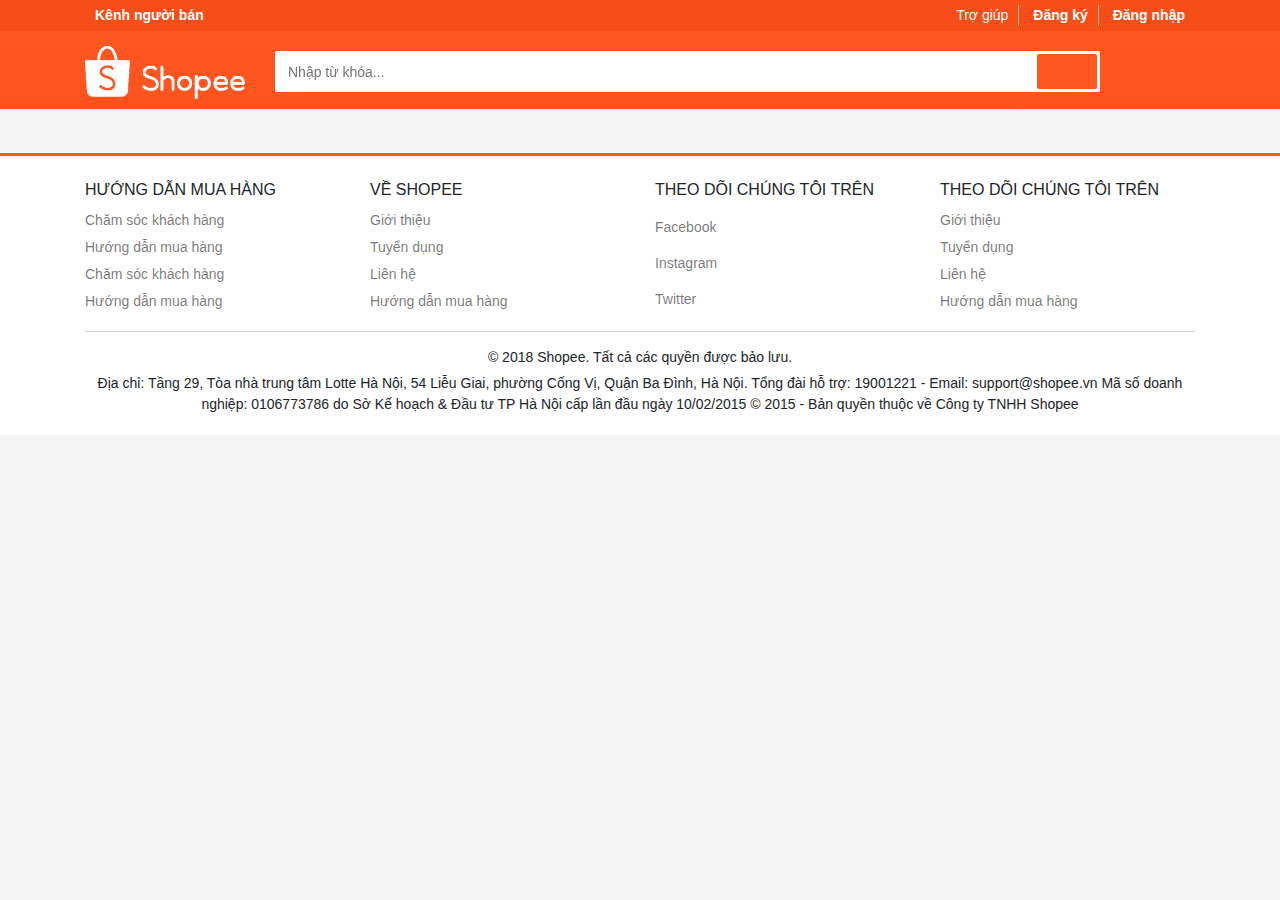
<file: empty.html>
<!DOCTYPE html>
<html lang="en">
<head>
    <meta charset="UTF-8">
    <title>Chợ đồ cũ</title>
    <link rel="stylesheet" href="public/libs/bootstrap/bootstrap.min.css">
    <link rel="stylesheet" href="public/styles/style.css">
    <link rel="stylesheet" href="https://use.fontawesome.com/releases/v5.2.0/css/all.css" integrity="sha384-hWVjflwFxL6sNzntih27bfxkr27PmbbK/iSvJ+a4+0owXq79v+lsFkW54bOGbiDQ" crossorigin="anonymous">
    <link rel="stylesheet" href="public/libs/owl-carousel/dist/assets/owl.carousel.min.css">
    <link rel="stylesheet" href="public/libs/owl-carousel/dist/assets/owl.theme.default.css">
</head>
<body>
    <header class="header__sticky">
        <div class="header-navbar d-none d-md-block">
            <div class="container">
                <div class="row">
                    <div class="col-lg-4 col-md-6">
                        <ul>
                            <li class="font-weight-bold"><a href="#">Kênh người bán</a></li>
                        </ul>
                    </div>
                    <div class="col-lg-4 col-md-6 offset-lg-4 text-right">
                        <ul>
                            <li><a href="#"><i class="far fa-question-circle"></i> Trợ giúp</a></li>
                            <li class="font-weight-bold"><a href="#">Đăng ký</a></li>
                            <li class="font-weight-bold"><a href="#">Đăng nhập</a></li>
                        </ul>
                    </div>
                </div>
            </div>
        </div>
        <div class="header-search">
            <div class="container">
                <div class="row">
                    <div class="col-md-2 text-center">
                        <img src="public/images/logo.png" alt="" class="logo">
                    </div>
                    <div class="col-md-9">
                        <form action="#" class="search">
                            <input type="text" placeholder="Nhập từ khóa...">
                            <button class="search-submit"><i class="fas fa-search"></i></button>
                        </form>
                    </div>
                    <div class="col-md-1 cart">
                        <button class="cart-icon"><i class="fas fa-shopping-cart"></i></button>
                    </div>
                </div>
            </div>
        </div>
    </header>
    <div class="main">
        
    </div>
    <footer class="pt-4 mt-5">
        <div class="container">
            <div class="row">
                <div class="col-md-3 footer__widget">
                    <h3>
                        Hướng dẫn mua hàng
                    </h3>
                    <ul>
                        <li>
                            <a href="#">Chăm sóc khách hàng</a>
                        </li>
                        <li>
                            <a href="#">Hướng dẫn mua hàng</a>
                        </li>
                        <li>
                            <a href="#">Chăm sóc khách hàng</a>
                        </li>
                        <li>
                            <a href="#">Hướng dẫn mua hàng</a>
                        </li>
                    </ul>
                </div>
                <div class="col-md-3 footer__widget">
                    <h3>
                        Về Shopee
                    </h3>
                    <ul>
                        <li>
                            <a href="#">Giới thiệu</a>
                        </li>
                        <li>
                            <a href="#">Tuyển dụng</a>
                        </li>
                        <li>
                            <a href="#">Liên hệ</a>
                        </li>
                        <li>
                            <a href="#">Hướng dẫn mua hàng</a>
                        </li>
                    </ul>
                </div>
                <div class="col-md-3 footer__widget">
                    <h3>
                        Theo dõi chúng tôi trên
                    </h3>
                    <ul>
                        <li>
                            <a href="#"><i class="fab fa-facebook"></i> Facebook</a>
                        </li>
                        <li>
                            <a href="#"><i class="fab fa-instagram"></i> Instagram</a>
                        </li>
                        <li>
                            <a href="#"><i class="fab fa-twitter-square"></i> Twitter</a>
                        </li>
                    </ul>
                </div>
                <div class="col-md-3 footer__widget">
                    <h3>
                        Theo dõi chúng tôi trên
                    </h3>
                    <ul>
                        <li>
                            <a href="#">Giới thiệu</a>
                        </li>
                        <li>
                            <a href="#">Tuyển dụng</a>
                        </li>
                        <li>
                            <a href="#">Liên hệ</a>
                        </li>
                        <li>
                            <a href="#">Hướng dẫn mua hàng</a>
                        </li>
                    </ul>
                </div>
            </div>
            <div class="footer__bottom">
                <p class="text-center">
                    © 2018 Shopee. Tất cả các quyền được bảo lưu.
                </p>
                <p class="text-center">
                    Địa chỉ: Tầng 29, Tòa nhà trung tâm Lotte Hà Nội, 54 Liễu Giai, phường Cống Vị, Quận Ba Đình, Hà Nội. Tổng đài hỗ trợ: 19001221 - Email: support@shopee.vn
                    Mã số doanh nghiệp: 0106773786 do Sở Kế hoạch & Đầu tư TP Hà Nội cấp lần đầu ngày 10/02/2015
                    © 2015 - Bản quyền thuộc về Công ty TNHH Shopee
                </p>
            </div>
        </div>
    </footer>

    <script src="https://ajax.googleapis.com/ajax/libs/jquery/3.3.1/jquery.min.js"></script>
    <script src="public/js/popper.min.js"></script>
    <script src="public/libs/bootstrap/bootstrap.min.js"></script>
    <script src="public/libs/owl-carousel/dist/owl.carousel.min.js"></script>
    <script>
        $(document).ready(function() {
            $('.categories__carousel').owlCarousel({
                loop: true,
                responsiveClass: true,
                dots: false,
                responsive: {
                    0: {
                        items: 1,
                        nav: true
                    },
                    600: {
                        items: 3,
                        nav: false
                    },
                    1000: {
                        items: 8,
                        nav: true,
                        loop: false,
                    }
                }
            });

            $('.trending__carousel').owlCarousel({
                loop: true,
                responsiveClass: true,
                dots: false,
                responsive: {
                    0: {
                        items: 1,
                        nav: true
                    },
                    600: {
                        items: 3,
                        nav: false
                    },
                    1000: {
                        items: 6,
                        nav: true,
                        margin: 10,
                        loop: false,
                    }
                }
            });
        })
    </script>
</body>
</html>
</file>
<file: public/styles/style.css>
body {
  background-color: #f5f5f5; }

a:hover {
  text-decoration: none; }

img {
  max-width: 100%; }

.header__sticky {
  position: fixed;
  width: 100%;
  z-index: 999; }

.main {
  padding-top: 105px; }
  .main ol.breadcrumb {
    padding-left: 0;
    margin: 10px 0;
    font-size: 16px; }
    .main ol.breadcrumb a {
      color: #333; }

.loadmore {
  display: inline-block;
  background-color: #ff5722;
  color: #FFF;
  width: 50%;
  padding: 10px 0;
  cursor: pointer;
  border: none;
  border: 2px solid #ff5722; }
  .loadmore:hover {
    background-color: #fff;
    color: #ff5722;
    transition: all .2s; }

.header-navbar {
  padding: 5px 0;
  background-color: #f74d18;
  color: #FFF;
  font-size: 14px; }
  .header-navbar ul {
    padding-left: 0;
    margin-bottom: 0; }
    .header-navbar ul li {
      display: inline-block;
      padding: 0 10px;
      border-right: 1px solid #ffffff9c; }
      .header-navbar ul li:last-child {
        border-right: 0; }
      .header-navbar ul li a {
        color: #FFF; }
        .header-navbar ul li a:hover {
          color: #ffffff9c; }

.header-search {
  background-image: linear-gradient(-180deg, #ff5722, #ff531d);
  box-shadow: 0 1px 1px 0 rgba(0, 0, 0, 0.05);
  padding-top: 15px;
  padding-bottom: 10px; }
  .header-search form.search {
    background-color: #fff;
    border-radius: 2px;
    padding: 3px;
    display: flex;
    margin-top: 5px; }
    .header-search form.search input[type='text'] {
      background-color: #fff;
      padding-left: 10px;
      height: 35px;
      border: 0;
      font-size: 14px;
      width: calc(100% - 60px); }
      .header-search form.search input[type='text']:focus {
        outline: none; }
    .header-search form.search button.search-submit {
      background: #ff5722;
      border: 0;
      border-radius: 2px;
      color: #FFF;
      width: 60px;
      text-align: center; }
  .header-search .cart-icon {
    color: #FFF;
    margin-top: 5px;
    background-color: transparent;
    border: none;
    font-size: 24px; }
    .header-search .cart-icon:focus {
      border: none; }

.slider {
  padding: 30px 0;
  background-color: #fff;
  box-shadow: 0 1px 1px 0 rgba(0, 0, 0, 0.05); }
  .slider .carousel-control-next-icon {
    background-image: url("data:image/svg+xml;charset=utf8,%3Csvg xmlns='http://www.w3.org/2000/svg' fill='%23fff' viewBox='0 0 8 8'%3E%3Cpath d='M2.75 0l-1.5 1.5 2.5 2.5-2.5 2.5 1.5 1.5 4-4-4-4z'/%3E%3C/svg%3E");
    background-size: 20px; }
  .slider .carousel-control-prev-icon {
    background-image: url("data:image/svg+xml;charset=utf8,%3Csvg xmlns='http://www.w3.org/2000/svg' fill='%23fff' viewBox='0 0 8 8'%3E%3Cpath d='M5.25 0l-4 4 4 4 1.5-1.5-2.5-2.5 2.5-2.5-1.5-1.5z'/%3E%3C/svg%3E");
    background-size: 20px; }
  .slider .carousel-control-next-icon, .slider .carousel-control-prev-icon {
    background-color: #444444;
    width: 40px;
    height: 40px; }

.box .box__title {
  color: rgba(0, 0, 0, 0.54);
  font-weight: 500;
  font-size: 18px;
  text-transform: uppercase;
  margin-bottom: 5px; }
  .box .box__title--border {
    border-bottom: 2px solid #ff5722;
    padding-bottom: 5px;
    margin-bottom: 10px; }
.box .owl-nav {
  position: absolute;
  top: 60px;
  width: 100%; }
  .box .owl-nav button.owl-prev, .box .owl-nav button.owl-next {
    position: absolute;
    height: 40px;
    border-radius: 50%;
    box-shadow: 0 0 5px #a7a7a7;
    width: 40px;
    background: #fff !important;
    color: #333 !important;
    font-size: 30px !important;
    line-height: 40px !important; }
    .box .owl-nav button.owl-prev:hover, .box .owl-nav button.owl-next:hover {
      box-shadow: 0 0 15px #a7a7a7; }
    .box .owl-nav button.owl-prev:focus, .box .owl-nav button.owl-next:focus {
      outline: none; }
  .box .owl-nav button.owl-prev {
    left: 10px; }
  .box .owl-nav button.owl-next {
    right: 10px; }

.trending.box .owl-nav {
  top: 95px; }

.categories a.item {
  display: block;
  background-color: #fff;
  text-align: center;
  font-size: 14px;
  color: rgba(0, 0, 0, 0.8);
  border-right: 1px solid #f5f5f5;
  padding-bottom: 5px; }
  .categories a.item:hover {
    box-shadow: 5px 10px 8px 10px #f5f5f5; }

.products.row {
  margin-left: -5px;
  margin-right: -5px; }
  .products.row .col-md-2 {
    padding-left: 5px;
    padding-right: 5px; }
    .products.row .col-md-2 .item {
      margin-bottom: 10px; }
.products a.item {
  display: block;
  box-shadow: 0 0.1rem 0.2rem 0 rgba(0, 0, 0, 0.08);
  background-color: #fff;
  color: rgba(0, 0, 0, 0.8);
  margin-bottom: 10px; }
  .products a.item:hover {
    box-shadow: 0 0.1rem 0.2rem 0 rgba(191, 191, 191, 0.93); }
  .products a.item img {
    width: 100%;
    height: 200px;
    object-fit: cover; }
  .products a.item p {
    padding: 7px 10px;
    padding-bottom: 0;
    font-size: 14px;
    margin-bottom: 0; }
.products .item__foot {
  text-align: right;
  padding: 10px;
  padding-top: 0; }
  .products .item__foot .place i {
    font-size: 16px; }
  .products .item__foot i {
    color: #f50;
    font-size: 10px; }
  .products .item__foot b {
    display: block;
    color: #ff5722; }
  .products .item__foot span {
    padding-left: 5px;
    color: rgba(0, 0, 0, 0.26);
    font-size: 12px; }

footer {
  border-top: 3px solid #ff5722;
  background-color: #fff; }
  footer .footer__widget h3 {
    font-size: 16px;
    text-transform: uppercase; }
  footer .footer__widget ul {
    list-style-type: none;
    padding-left: 0; }
    footer .footer__widget ul li a {
      display: block;
      padding: 3px 0;
      font-size: 14px;
      color: rgba(0, 0, 0, 0.54); }
      footer .footer__widget ul li a:hover {
        color: #333; }
      footer .footer__widget ul li a i {
        color: #333;
        font-size: 20px; }
  footer .footer__bottom {
    border-top: 1px solid rgba(0, 0, 0, 0.17);
    font-size: 14px;
    padding: 15px 0; }
    footer .footer__bottom p {
      margin-bottom: 5px; }

@media only screen and (max-width: 768px) {
  .container {
    position: relative; }

  .logo {
    width: 150px; }

  .cart {
    position: absolute;
    top: 0;
    right: 0;
    text-align: right; } }
.profile .profile__information {
  min-height: 100px;
  background-color: #fff;
  padding-top: 25px;
  font-size: 25px;
  position: relative; }
  .profile .profile__information .profile__address {
    font-size: 16px; }
  .profile .profile__information .rate {
    color: #f60;
    font-size: 14px; }
    .profile .profile__information .rate span {
      color: #333;
      font-size: 14px; }
  .profile .profile__information .profile__avatar {
    width: 150px;
    height: 150px;
    display: inline-block;
    margin-bottom: -75px;
    margin-left: 50px;
    border: 2px solid #4889a9;
    padding: 2px;
    background: #fff; }
.profile .profile__description {
  min-height: 100px;
  color: #FFF;
  background-color: #ff5722; }
  .profile .profile__description p {
    padding-left: 220px;
    padding-top: 15px; }
.profile .card li {
  color: #ff5722;
  font-weight: bold; }
  .profile .card li i {
    font-size: 18px; }
  .profile .card li span {
    color: #333; }

/*# sourceMappingURL=style.css.map */
</file>
